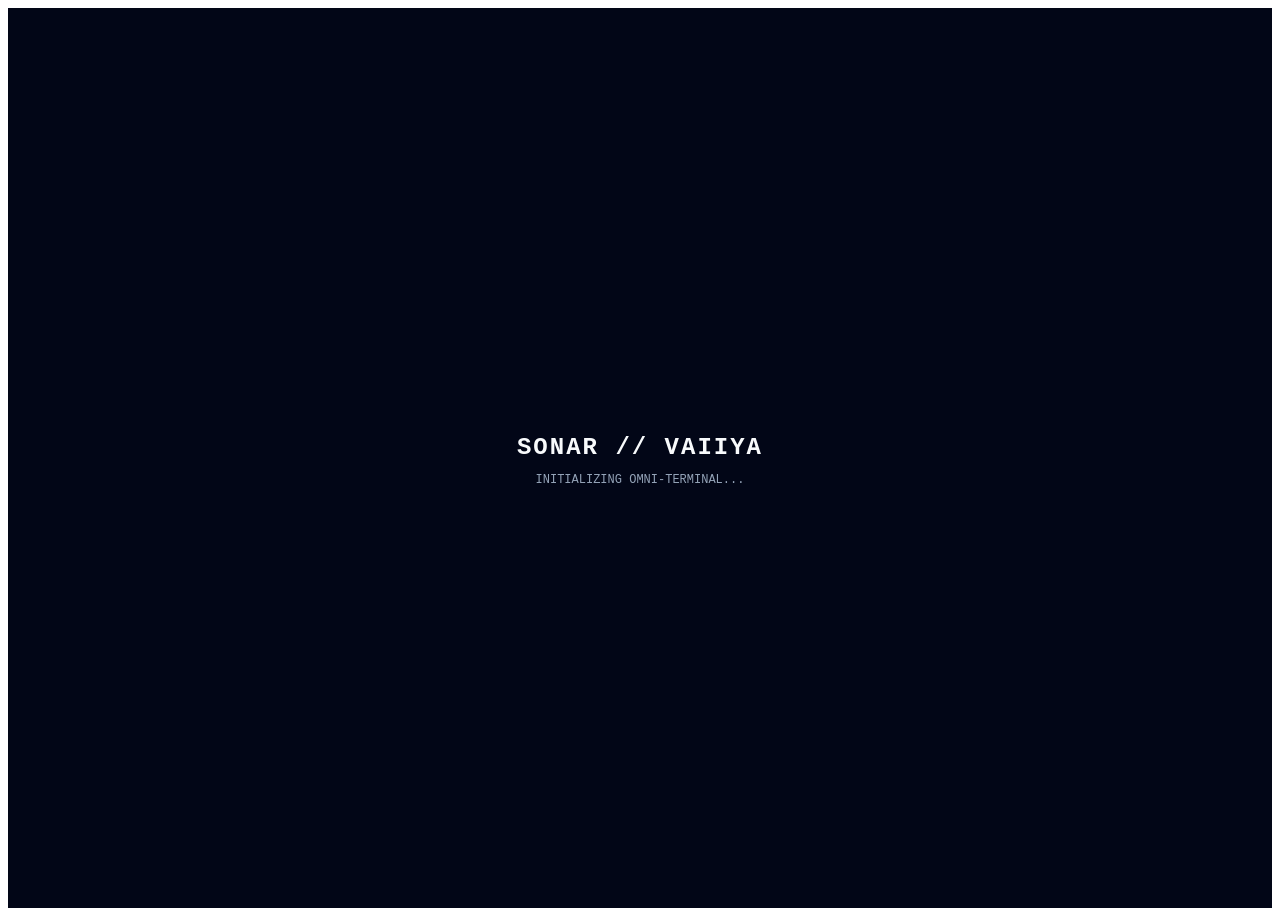
<file: index.html>
<!doctype html>
<html lang="en">
  <head>
    <meta charset="UTF-8" />
    <meta name="viewport" content="width=device-width, initial-scale=1.0" />
    <title>Sonar | VAIIYA Unblocked Terminal</title>
    <meta name="description" content="Sonar: High-performance unblocked gaming terminal with VAIIYA corporate aesthetic, categorized sidebar, and instant iframe execution." />
    <meta property="og:title" content="Sonar | VAIIYA Unblocked Terminal" />
    <meta property="og:description" content="Sonar: High-performance unblocked gaming terminal with VAIIYA corporate aesthetic, categorized sidebar, and instant iframe execution." />
    <meta property="og:type" content="website" />
    <meta name="twitter:card" content="summary_large_image" />
    <link rel="preconnect" href="https://fonts.googleapis.com">
    <link rel="preconnect" href="https://fonts.gstatic.com" crossorigin>
    <link href="https://fonts.googleapis.com/css2?family=Outfit:wght@400;500;600;700;800&family=JetBrains+Mono:wght@400;500;600;700&display=swap" rel="stylesheet">
  </head>
  <body class="bg-slate-950 text-slate-100 antialiased selection:bg-amber-500/30 selection:text-amber-200">
    <div id="root">
      <div style="min-height:100vh;display:flex;align-items:center;justify-content:center;background:#020617;color:#f8fafc;font-family:sans-serif;">
        <div style="text-align:center;padding:20px;">
          <h1 style="font-size:24px;font-weight:bold;margin-bottom:8px;font-family:monospace;letter-spacing:2px;">SONAR // VAIIYA</h1>
          <p style="font-size:12px;color:#94a3b8;font-family:monospace;">INITIALIZING OMNI-TERMINAL...</p>
        </div>
      </div>
    </div>
    <script type="module" src="/src/main.jsx"></script>
    <noscript>
      <div style="text-align:center;padding:40px;color:#fff;background:#090d16;">
        Please enable JavaScript in your browser to play Nova Arcade games.
      </div>
    </noscript>
  </body>
</html>
</file>
